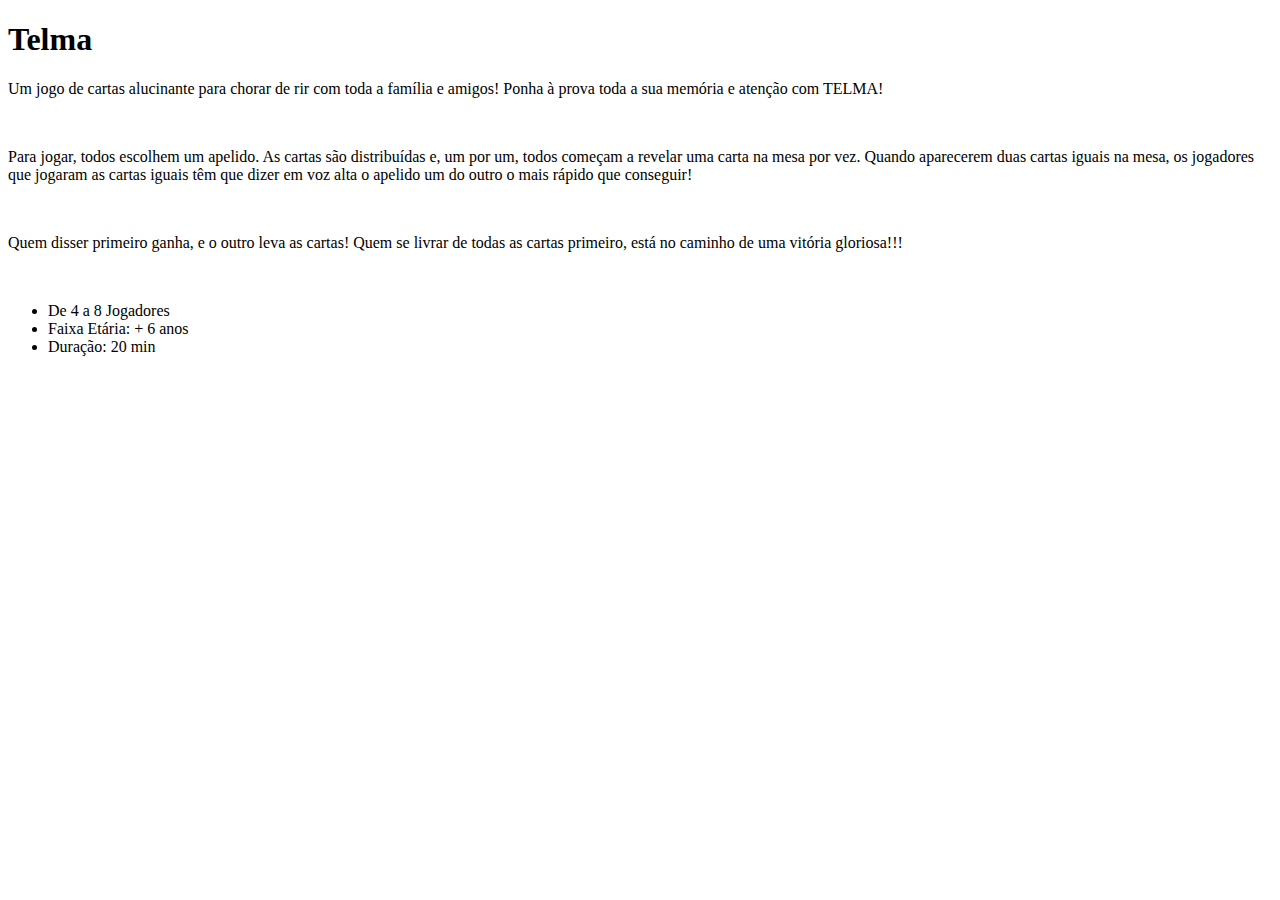
<file: agenda11/ericaGiselleLuz_Ag11_DSI/index.html>
<!DOCTYPE html>
<html lang="pt-br">
<head>
    <meta charset="UTF-8">
    <meta name="viewport" content="width=device-width, initial-scale=1.0">
    <title>O mundo dos Boards Games</title>
</head>
<body>

    <h1>Telma</h1>
    <p>Um jogo de cartas alucinante para chorar de rir com toda a família e amigos!
        Ponha à prova toda a sua memória e atenção com TELMA!</p><br>
    <p>Para jogar, todos escolhem um apelido. As cartas são distribuídas e, um por um, todos começam a revelar uma carta na mesa por vez. Quando aparecerem duas cartas iguais na mesa, os jogadores que jogaram as cartas iguais têm que dizer em voz alta o apelido um do outro o mais rápido que conseguir!</p><br>
    <p>Quem disser primeiro ganha, e o outro leva as cartas! Quem se livrar de todas as cartas primeiro, está no caminho de uma vitória gloriosa!!!</p><br>

    <ul>
        <li>De 4 a 8 Jogadores</li>
        <li>Faixa Etária: + 6 anos</li>
        <li>Duração: 20 min</li>
    </ul>

</body>
</html>
</file>
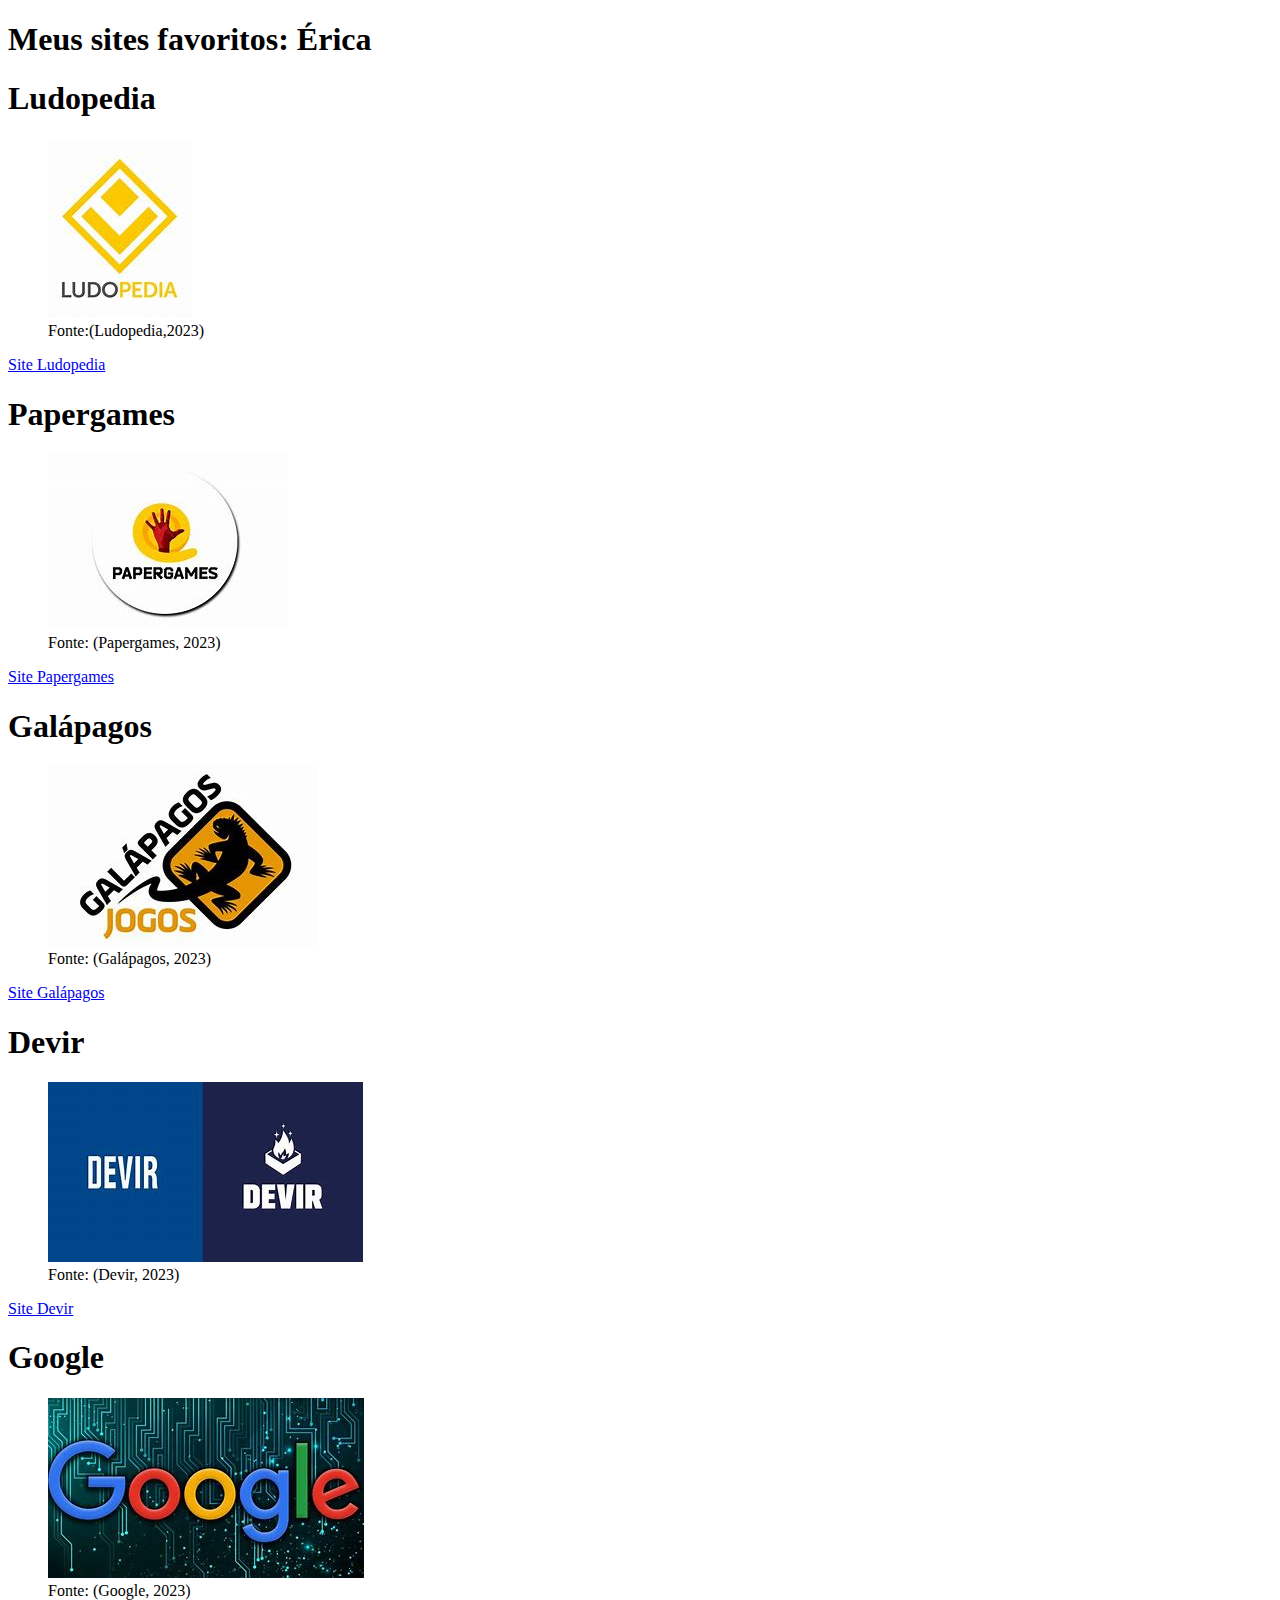
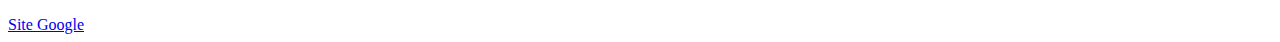
<file: agenda12/ericaGiselleLuz_Ag12_DS_I/index.html>
<!DOCTYPE html>
<html lang="pt-br">
<head>
    <meta charset="UTF-8">
    <meta name="viewport" content="width=device-width, initial-scale=1.0">
    <title>Meus sites favoritos</title>
</head>
<body>
    <h1>Meus sites favoritos: Érica</h1>
    <h1>Ludopedia</h1>
    <figure>
        <img src="img/ludopedia.jpg" alt="Logo Ludopedia">
        <figcaption>Fonte:(Ludopedia,2023)</figcaption>
    </figure>
    <a href="https://ludopedia.com.br/" target="_blank">Site Ludopedia</a>

    <h1>Papergames</h1>
    <figure>
        <img src="img/papergames.jpg" alt="Logo Papergames">
        <figcaption>Fonte: (Papergames, 2023)</figcaption>
    </figure>
    <a href="https://papergames.com.br/" target="_blank">Site Papergames</a>

    <h1>Galápagos</h1>
    <figure>
        <img src="img/galapagos.jpg" alt="Logo Galápagos">
        <figcaption>Fonte: (Galápagos, 2023)</figcaption>
    </figure>
    <a href="https://www.mundogalapagos.com.br/" target="_blank">Site Galápagos</a>

    <h1>Devir</h1>
    <figure>
        <img src="img/devir.jpg" alt="Logo Devir">
        <figcaption>Fonte: (Devir, 2023)</figcaption>
    </figure>
    <a href="https://devir.com.br/" target="_blank">Site Devir</a>

    <h1>Google</h1>
    <figure>
        <img src="img/google.jpg" alt="Logo Google">
        <figcaption>Fonte: (Google, 2023)</figcaption>
    </figure>
    <a href="https://www.google.com.br/" target="_blank">Site Google</a>
</body>
</html>
</file>
